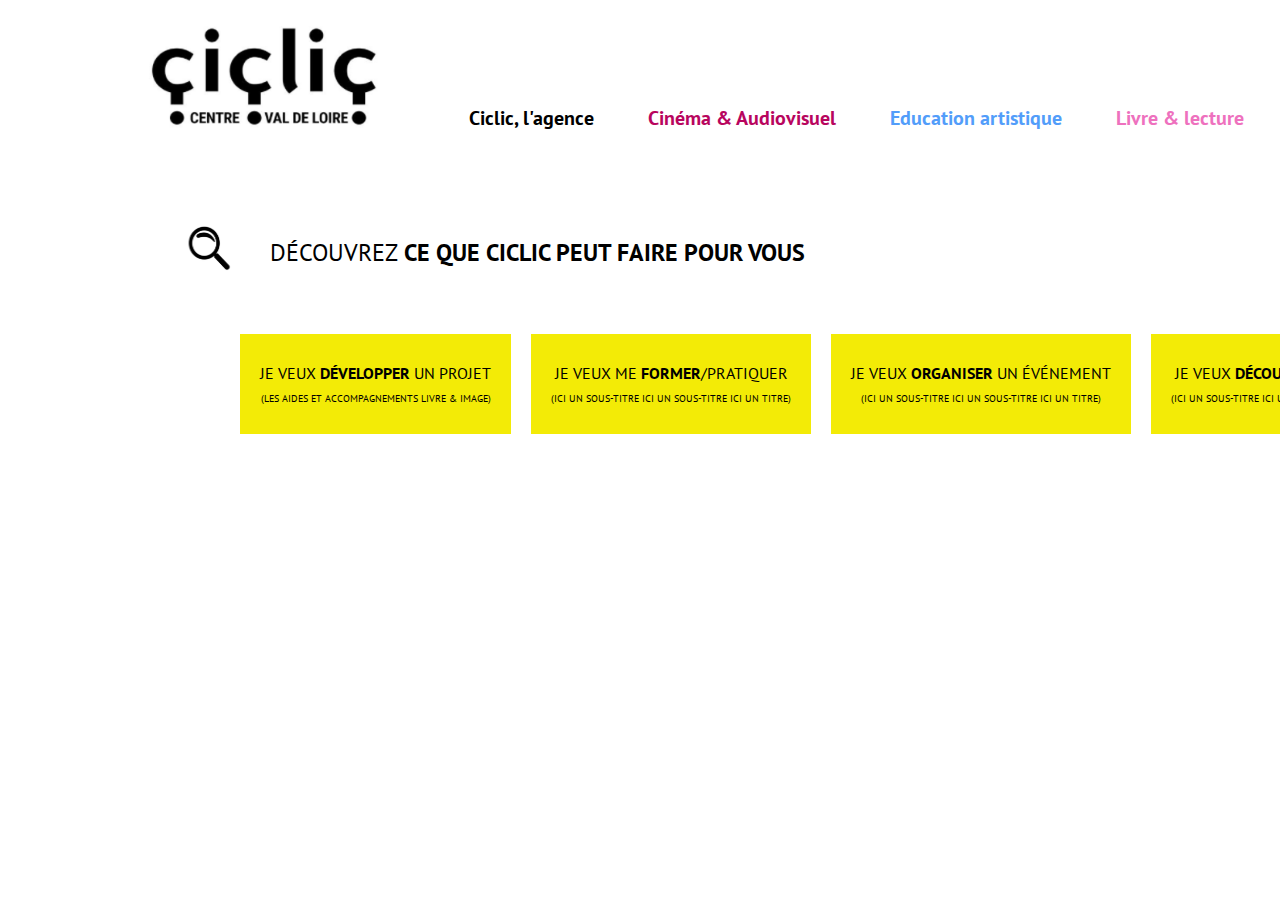
<file: index.html>
<!DOCTYPE html>
<html>
    <head>       
        <meta charset="UTF-8">
        <meta name="viewport" content="width=device-width, initial-scale=1.0">
        <title> CICLIC</title>
        <link rel="stylesheet" href="CSS/style.css">
        <link href="https://fonts.googleapis.com/css2?family=PT+Sans&display=swap" rel="stylesheet">
        <script src="jQuery/jquery-3.6.0.min.js"></script>
    </head>
    <body>
        <div id="grandeDiv">
            <header>
                <div class="logo"> <img src="images/logoCICLIC.PNG" alt="logo CICLIC"></div>
            
                <nav>
                    <ul>

                        <li>  <a href="" class="a1">Ciclic, l'agence</a> </li>
                        <li><a href="" class="a2">Cinéma & Audiovisuel</a> </li>
                        <li><a href="" class="a3">Education artistique</a> </li>
                        <li><a href="" class="a4">Livre & lecture</a> </li>
                        <li><a href="" class="a5">Patrimoine</a> </li>
                    </ul>
                </nav>

            </header>

            <div class="decouvrez">
                <div class="logo1"> <img src="images/logoLoupe.PNG" alt="loupe"></div>
                <H2><nobr><span class="gras">DÉCOUVREZ</span> CE QUE CICLIC PEUT FAIRE POUR VOUS</nobr>  </H2>
            </div>

            <div class="cases">
                <div id="premiereCase" class="toggle active" data="" >
                    <h4><span class="gras">JE VEUX</span> DÉVELOPPER <span class="gras">UN PROJET</span></h4>
                    <p>(LES AIDES ET ACCOMPAGNEMENTS LIVRE & IMAGE)</p>
                </div>
                <div id="deuxiemeCase" class="toggle active" data="">
                    <h4><span class="gras">JE VEUX ME </span>FORMER<span class="gras">/PRATIQUER</span></h4>
                    <p>(ICI UN SOUS-TITRE ICI UN SOUS-TITRE ICI UN TITRE)</p>
                </div>
                <div id="troisiemeCase" class="toggle active" data="">
                    <h4><span class="gras">JE VEUX</span> ORGANISER <span class="gras">UN ÉVÉNEMENT</span> </h4>
                    <p>(ICI UN SOUS-TITRE ICI UN SOUS-TITRE ICI UN TITRE)</p>
                </div>
                <div id="quatriemeCase" class="toggle active" data="">
                    <h4><span class="gras">JE VEUX</span> DÉCOUVRIR <span class="gras">UNE ŒUVRE</span></h4>
                    <p>(ICI UN SOUS-TITRE ICI UN SOUS-TITRE ICI UN TITRE)</p>
                </div>
            </div>

            <div id="cinquiemeCase">
                <div class="premiereSec">
                    <H5>VOUS ÊTES: </H5>
                    <a class="lien">AUTEUR</a>
                    <a class="lien">PRODUCTEUR</a>
                    <a class="lien">TECHNICIEN</a>
                    <a class="lien">DEBUTANT</a>
                    <a class="lien">LIBRAIRE</a>
                    <a class="lien">EDITEUR</a>
                </div>
                <div class="deuxiemeSec">
                    <H5>VOTRE DOMAINE: </H5> 
                    <a href="" class="livre">LIVRE</a>
                    <a href="" class="image">IMAGE</a>
                </div>
                <div class="blackRod"></div>
</div>
                

            </div>

            <div id="sixthCase">


            </div>
            
        </div>
        <script src="script.js"></script>
    </body>    

</html>
</file>
<file: CSS/style.css>
*{
    margin: auto;
}

body{
    font-family:'PT Sans', sans-serif;
    
}

#grandeDiv{
    background: #ffffff;
    width: 1000px;
    height: 500px;
    /* margin: auto; */
    /* position: relative; */
    
}

ul{
    list-style: none;

}
a{
    text-decoration: none;
}

/*HEADER*/
header .logo img{
    float: left;
    height: 120px;
    width: 250px;
    background: transparent;
    margin-top: 20px;
}
header nav{
    float: right; 
    margin-top: -35px; 
    white-space: nowrap;
    margin-left: 300px;
    margin-right: -300px;
}
header nav ul li {
    
    display: inline-block;
    
    
}
header nav ul li a 
{

    white-space: nowrap;
    margin-right: 50px;

    /* margin-right: 10px; */
}

.a1{
    color: #000;
    font-weight: bold;
    font-size: 20px;
}
.a2{
    color: rgb(184, 5, 94);
    font-weight: bold;
    font-size: 20px;
}
.a3{
    color: rgb(82, 157, 250);
    font-weight: bold;
    font-size: 20px;
}
.a4{
    color: rgb(238, 113, 190);
    font-weight: bold;
    font-size: 20px;
}
.a5{
    color: rgb(10, 255, 31);
    font-weight: bold;
    font-size: 20px;
}
/* .decouvrez .logo1{
    padding: 150px 25px 150px 25px;
    float: left;
} */

/*DECOUVREZ*/
.logo1 img{
    height: 60px;
    width: 60px;
    margin-left: 0;
   
}
.decouvrez{
    
    padding: 80px 320px 50px 25px;
    
    display: flex;
    justify-content:space-between;
}
.decouvrez h2{
    align-self:center;


}
.gras{
    font-weight: normal;
}
.decouvrez h4{
    font-weight: normal;
}


/*CASES*/

/* .premiereCase p{
    
    align-self:flex-end;
    
    
}  */
.cases{
    display: flex;
    flex-direction: row;
    align-content: center;
    margin-left: 100px;


}
.cases h4, .cases p{
    padding: 10px 20px 10px 20px;
}
p{
    font-size: 10px;
    margin-top: -30px;
    white-space: nowrap;
}
h4{
    white-space:nowrap;
    
}

#premiereCase, #deuxiemeCase, #troisiemeCase, #quatriemeCase {
    display: flex;
    height: 100px;
    width: 700px;
    justify-content: center;
    flex-direction: column;
    align-items: center;
    margin-right: 20px;
    
}
.active{
    background-color: #f3eb06;
    color: #000;
}
.inactive{
    background-color: grey;
    color: white;
}
.lien{
    background-color: rgb(91, 243, 91);
}
/* .toggle{
    background-color: #858582;
    /* color: #ffffff; */
/* 
#premiereCase{
    display: flex;
    height: 100px;
    width: 700px;
    justify-content: center;
    flex-direction: column;
    align-items: center;
    margin-right: 20px;
    background-color: #f3eb06;
    

}

/*
#deuxiemeCase:hover{
    background-color: #858582;
    color: #ffffff;
}
#troisiemeCase:hover{
    background-color: #858582;
    color: #ffffff;
}
#quatriemeCase:hover{
    background-color: #858582;
    color: #ffffff;
} */
/*

#deuxiemeCase{
    
    display: flex;
    height: 100px;
    width: 700px;
    max-width:100%;
    justify-content: center;
    flex-direction: column;
    align-items: center;
    
    background-color: #f3eb06;
    margin-right: 20px;

}
#troisiemeCase{
    
    display: flex;
    height: 100px;
    width: 700px;
    justify-content: center;
    flex-direction: column;
    align-items: center;
    
    background-color: #f3eb06;
    margin-right: 20px;

}
#quatriemeCase{
    
    display: flex;
    height: 100px;
    width: 700px;
    justify-content: center;
    flex-direction: column;
    align-items: center;
    
    background-color: #f3eb06;
    margin-right: 20px;

} 

/*hidden*/

#cinquiemeCase{
    display: none;
}

/* .auteur{
    display: flex;
    justify-content: center;
    margin-right: -90px;
}
.auteur a{
    font-size: 12px;
}
.technicien{
    display: flex;
    justify-content: center;
    margin-right: -90px;
}
.technicien a{
    font-size: 12px;
}
.debutant{
    display: flex;
    justify-content: center;
    margin-right: -90px;
}
.debutant a{
    font-size: 12px;
}
.libraire{
    display: flex;
    justify-content: center;
    
}
.libraire a{
    font-size: 12px;
}
.editeur{
    display: flex;
    justify-content: center;
    margin-left:-150px;
}
.editeur a{
    font-size: 12px;
}
h5{
    margin-top: 20px;
}
.premiereSec{
    display: flex;
    flex-direction: row;
}
.premiereSec a{
    margin-top: -15px;
    margin-left: -100px;
} */


.premiereSec{
    display: flex;
    
    flex-direction: row;
    align-content: space-between;
    
    margin-top: 20px;
    margin-left: auto;
    
}
.premiereSec h5{
    margin-left: 100px;
    margin-right: 380px;
    white-space: nowrap;
}
.premiereSec a{
    
    margin-left: -370px;
    flex-basis: 0;
    padding: 0 5px 0 5px;
    
} 
.deuxiemeSec{
    display: flex;
    
    flex-direction: row;
    
    margin-top: -20px;
    margin-left: 1115px;
    white-space: nowrap;
    
}
.deuxiemeSec a{
    font-size: 12px;
    margin-left: 10px;
    margin-right: 5px;
    white-space: nowrap;
    flex-basis: 0;
    padding: 0 10px 0 10px;
    
}
.deuxiemeSec h5{
    white-space: nowrap;
    margin-left: -80px;
}


#cinquiemeCase a{
    display: flex;
    /* border: 1px solid rgb(91, 243, 91);*/
    
    border-radius: 20px;
    justify-content: center;
    align-content: space-between;
    font-size: 12px;
    

    height: 15px;
    width: 78px;
    
}
#cinquiemeCase .livre{

    background-color:rosybrown ;
    border: 1px solid rosybrown;
}
#cinquiemeCase .image{
    background-color: aqua;
    border: 1px solid aqua;
}


.container{
    display:flex;
    justify-content:space-evenly;
    margin-top:20px;
}
.blackRod{
    display: inline-block;
   
    
    background-color: #000;
    height: 1px;
    width: 1168px;
    margin-top: 10px;
    margin-left:100px;


}
</file>
